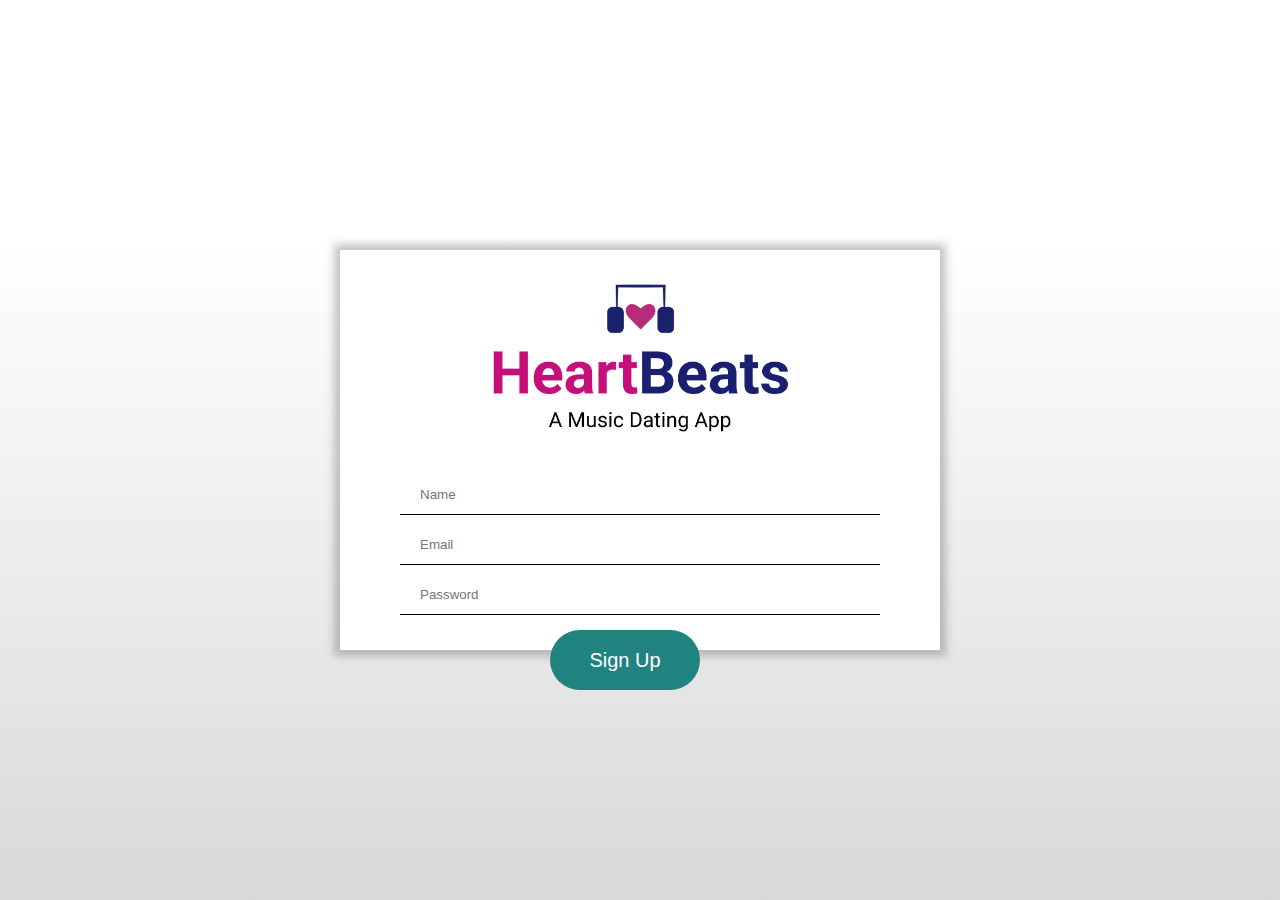
<file: app/templates/base_1.html>
<!DOCTYPE html>
<html>
    <style>
        /* body {background-color: #D7D9D7;} */
        body {
            background: linear-gradient(to top, #D7D9D7 0%, #FFFFFF 73.58%);
            background-repeat: no-repeat;
            background-attachment: fixed;}
        input[type=text] {
            width: 80%;
            padding: 12px 20px;
            margin: 5px 0;
            box-sizing: border-box;
            border: none;
            border-bottom: 1px solid black;
            outline: none;
        }
        form { 
            width: 600px;
            transform:translate(10%,20%);
        }
        button {
            background-color: #218380;
            border-radius: 60px;
            border: none;
            font-size: 1.25rem;
            color: white;  
            min-width: 150px;
            min-height: 60px;
            display: block;
            margin: 10px 25%;
        }
        img {
            width: 300px;
            transform:translate(50%,10%);
        }
    </style>
    <div style = "position: absolute;
    width: 600px;
    height: 400px;
    left: 50%;
    top: 50%;
    transform:translate(-50%,-50%);
    
    background: #FFFFFF;
    box-shadow: 0px 0px 8px 6px rgba(31, 30, 33, 0.25);"
    >
        <img src= "../static/logo_text.jpeg" alt="HeartBeats Logo">

        <form method="POST" action="/signup">
            <div class="field">
                <div class="control">
                    <input class="input is-large" type="text" name="name" placeholder="Name" autofocus="">
                </div>
            </div>
            <div class="field">
                <div class="control">
                    <input class="input is-large" type="text" name="email" placeholder="Email" autofocus="">
                </div>
            </div>
            <div class="field">
                <div class="control">
                    <input class="input is-large" type="text" name="password" placeholder="Password">
                </div>
            </div>
            <button class="button">Sign Up</button>
        </form>
    </div>
</html>
</file>
